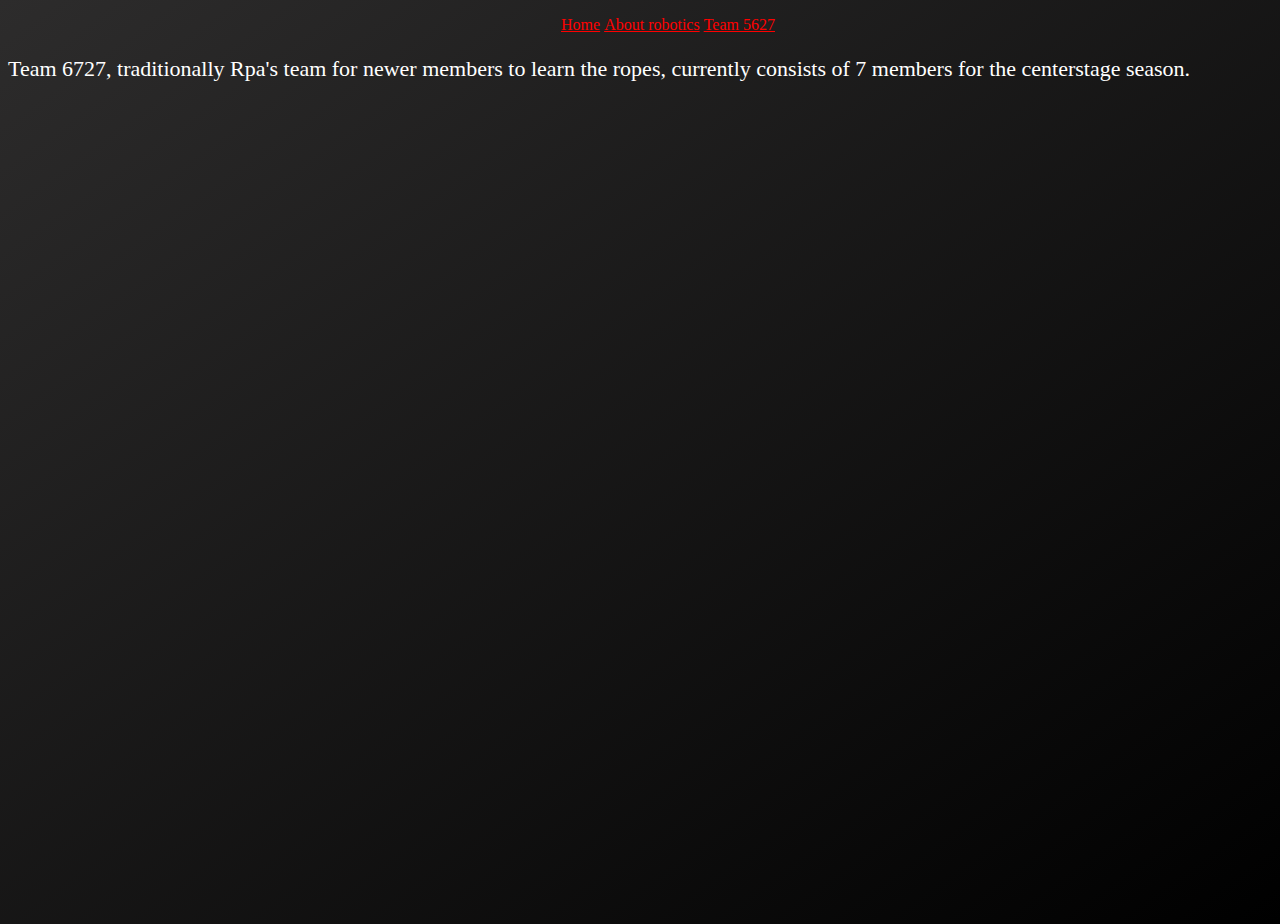
<file: Team6727.html>
<!DOCTYPE html> 
<html> 
<head> 
<title>Team 6727</title> 
<link rel="stylesheet" type="text/css" href="Team6727.css"> 
</head> 
<body> 
    <header>
        <nav>
            <ul>
                <a href="index.html">Home</a>
                <a href="aboutrobotics.html">About robotics</a>
                <a href="Advancedidiots.html">Team 5627</a>
            </ul>
        </nav>
    </header>
<p>Team 6727, traditionally Rpa's team for newer members to learn the ropes, currently consists of 7 members for the centerstage season.</p>

</body> 
</html>
</file>
<file: Team6727.css>
body
{
    background-image: linear-gradient(to bottom right, rgb(45, 44, 44), rgb(0, 0, 0));
    background-size: cover;
    background-repeat: no-repeat;
    min-width: 100vw;
    min-height: 100vh;
}
body{
    text-align: left;
}
p {
    color: white;
    font-size: 22px;
    }
    li {
        color: white;
        font-size: 16px;
        }
        a {
            color: white;
            font-size: 16px;
            }
            h1, h2, h3, h4, h5, h6 {
                color: white;
            }
            ul{
                list-style-position: inside;
                text-align: center;
            }
            li{
               text-align: center; 
            }
            a:link {
                color: #FF0000;
              }
              
              /* visited link */
              a:visited {
                color: #00FF00;
              }
              
              /* mouse over link */
              a:hover {
                color: #FF00FF;
              }
              
              /* selected link */
              a:active {
                color: #0000FF;
              }
</file>
